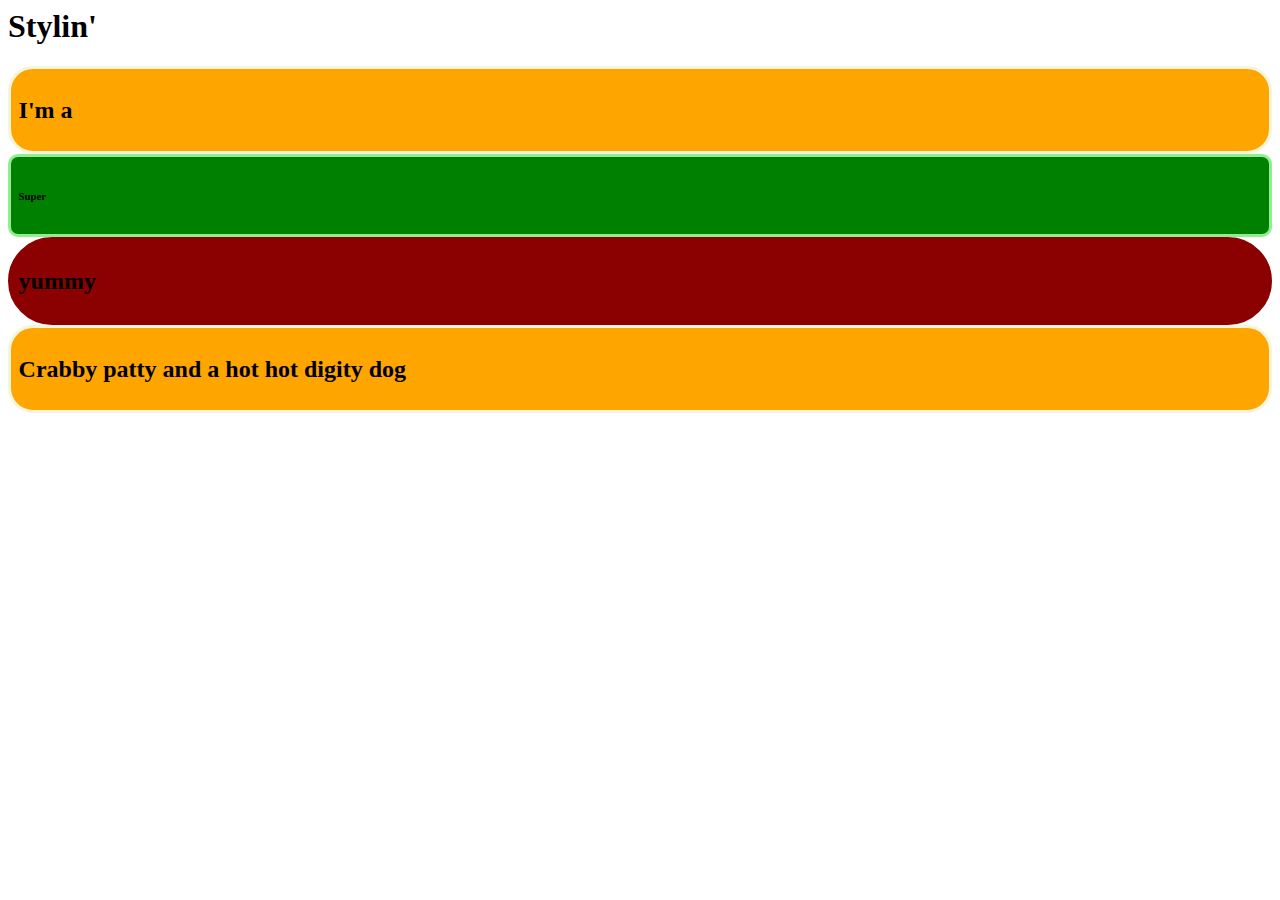
<file: 2-link-it-up/index.html>
<html>
  <head>
    <title>Aw yeah we stylin'</title>
    <!-- Your CSS goes here  -->
    <link rel="stylesheet" type="text/css" href="style.css">
  </head>
  <body>
    <h1>Stylin'</h1>

    <div id="foo">
      <h2>I'm a</h2>
    </div>
    <div id="letuce">
      <h6>Super</h6>
    </div>
    <div id="bar1">
      <h2>yummy</h2>
    </div>
    <div id="bar">
      <h2>Crabby patty and a hot hot digity dog</h2>
    </div>
  </body>
</html>
</file>
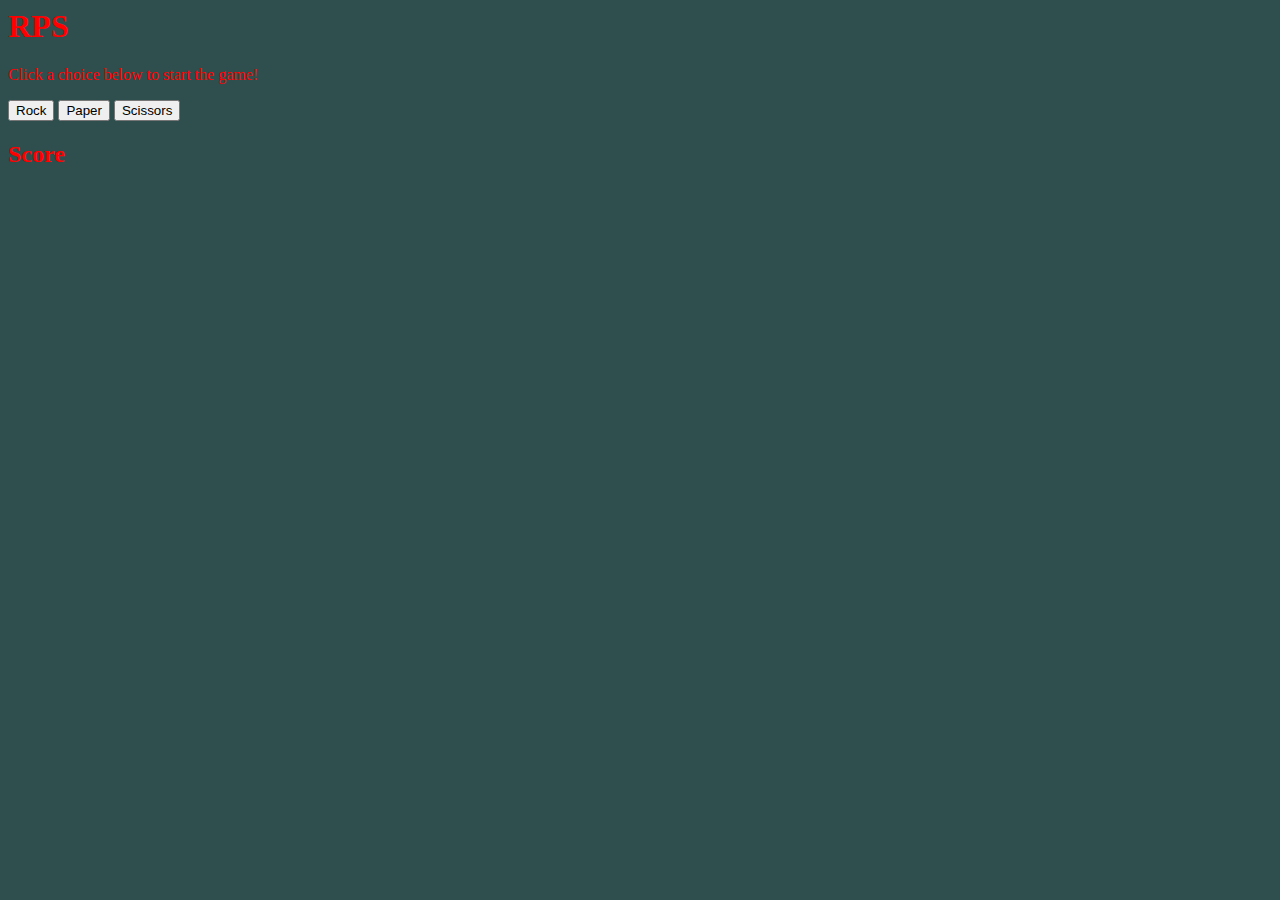
<file: 4-rps/index.html>
<html>
    <head>
        <link rel="stylesheet" type="text/css" href="style.css" />
        <title>RPS</title>
    </head>
    <body>
        <h1>RPS</h1>
        <div id="instructions">
            <p>
                Click a choice below to start the game!
            </p>
        </div>
        <div id="choices">
            <button onclick="playerChoice('rock')">Rock</button>
            <button onclick="playerChoice('paper')">Paper</button>
            <button onclick="playerChoice('scissors')">Scissors</button>
        </div>
        <div id="scoreboard">
            <h2>Score</h2>
            <p id="wins"></p>
            <p id="losses"></p>
            <p id="ties"></p>
        </div>
        <script src="app.js"></script>
    </body>
</html>
</file>
<file: 2-link-it-up/style.css>
#foo {
  background-color: orange;
  margin: 0.1px;
  padding: 7.5px;
  border: 3px beige solid;
  border-radius: 25px;
}
#bar1 {
  background-color: darkred;
  margin: 0.1px;
  padding: 7.5px;
  border: 3px darkred solid;
  border-radius: 80px;
}
#bar {
  background-color: orange;
  margin: 0.1px;
  padding: 7.5px;
  border: 3px beige solid;
  border-radius: 25px;
}
#letuce {
  background-color: green;
  margin: 0.05;
  padding: 7.5;
  border: 3px lightgreen solid;
  border-radius: 10px;
}
</file>
<file: 4-rps/style.css>
body {
    background: darkslategray;
    color: red;
}
</file>
